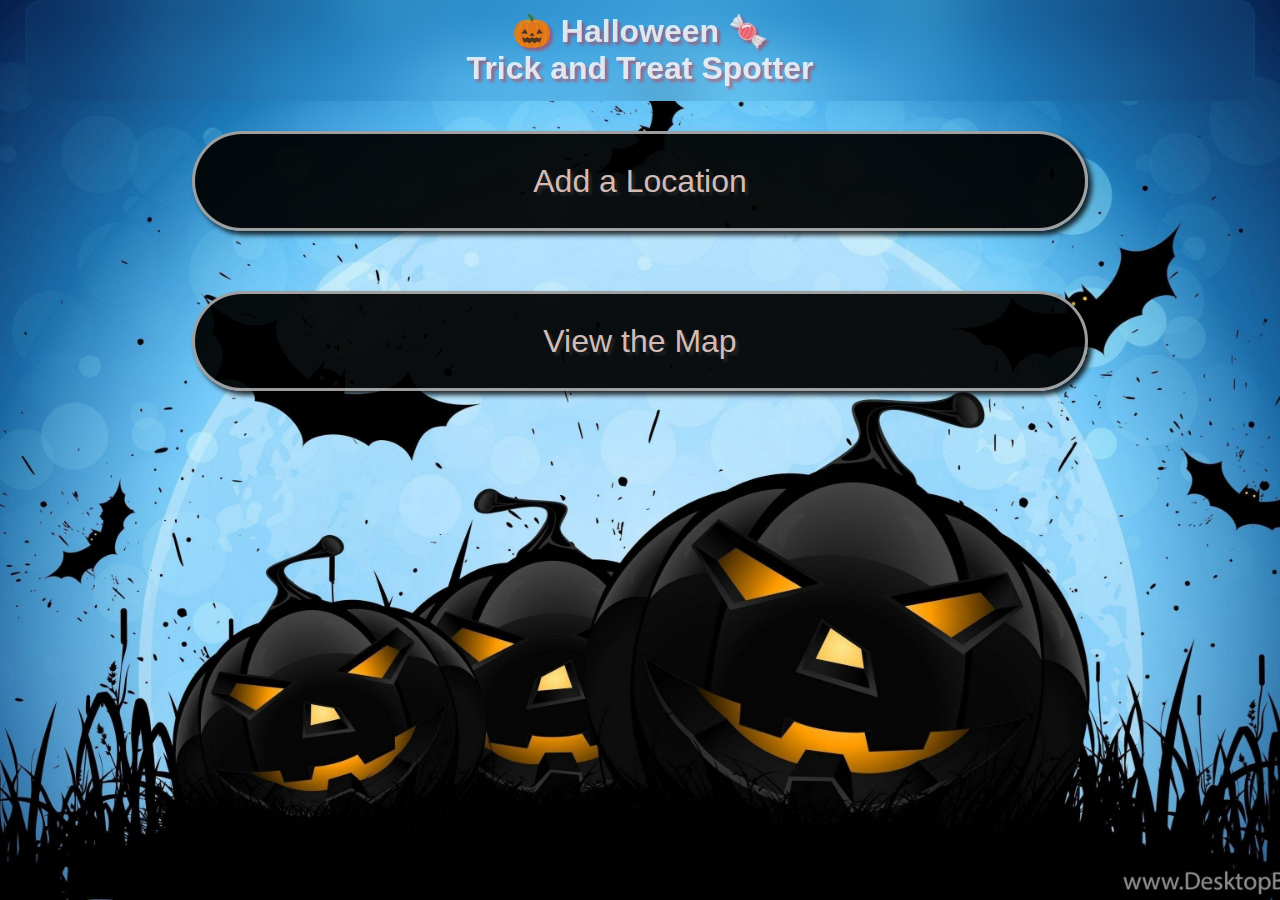
<file: templates/index.html>
<!DOCTYPE html>
<html lang="en">
  <head>
    <link rel="icon" type="image/x-icon" href="https://cdn-icons-png.flaticon.com/128/8745/8745230.png">
    <meta charset="UTF-8" />
    <meta name="viewport" content="width=device-width, initial-scale=1.0" />
    <title>Halloween Spotter</title>
    <link
      rel="stylesheet"
      href="/static/home.css"
    />
  </head>
  <body>
    <header>
      <h1>🎃 Halloween 🍬 <br />Trick and Treat Spotter</h1>
    </header>
    <div id="nav-button-div">
      <a href="/location"><button>Add a Location</button></a>
      <a href="/mapView"><button>View the Map</button></a>
    </div>
  </body>
</html>
</file>
<file: static/home.css>
body {
    margin: 0;
    font-family: Arial, Helvetica, sans-serif;
    text-align: center;
    color: rgba(250, 250, 250, 0.818);
    background-image: url(395656.jpg);
    background-position: center;
    background-size: cover;
    background-repeat: no-repeat;
    background-attachment: fixed;
}

header {
    backdrop-filter: blur(30px);
    border: 2px solid rgba(255, 255, 255, 0.012);
    margin-left: 25px;
    margin-right: 25px;
    border-radius: 15px;
    padding-top: 0px;
    padding-bottom: 2px;
    transition: all .3s;
}

header:hover {
    backdrop-filter: blur(55px);
}

header h1 {
    text-shadow: 3px 3px 3px hsla(0, 100%, 50%, 0.4);
    margin-top: 10px;
    margin-bottom: 10px;
}

#nav-button-div {
    display: flex;
    flex-direction: column;
}

#nav-button-div button {
    border: 3px solid rgba(255, 255, 255, 0.612);
    margin: 30px;
    font-size: 2rem;
    width: 70vw;
    height: 100px;
    border-radius: 50px;
    box-shadow: 4px 4px 5px rgba(0, 0, 0, .8);
    background-color: rgba(0, 0, 0, .94);
    color: rgb(211, 187, 182);
    text-shadow: 3px 3px 3px hsla(0, 1%, 55%, 0.216);
    transition: all .3s;
}

#nav-button-div button:hover {
    cursor: pointer;
    background-color: rgba(0, 0, 0, .8);
    box-shadow: none;
}
</file>
